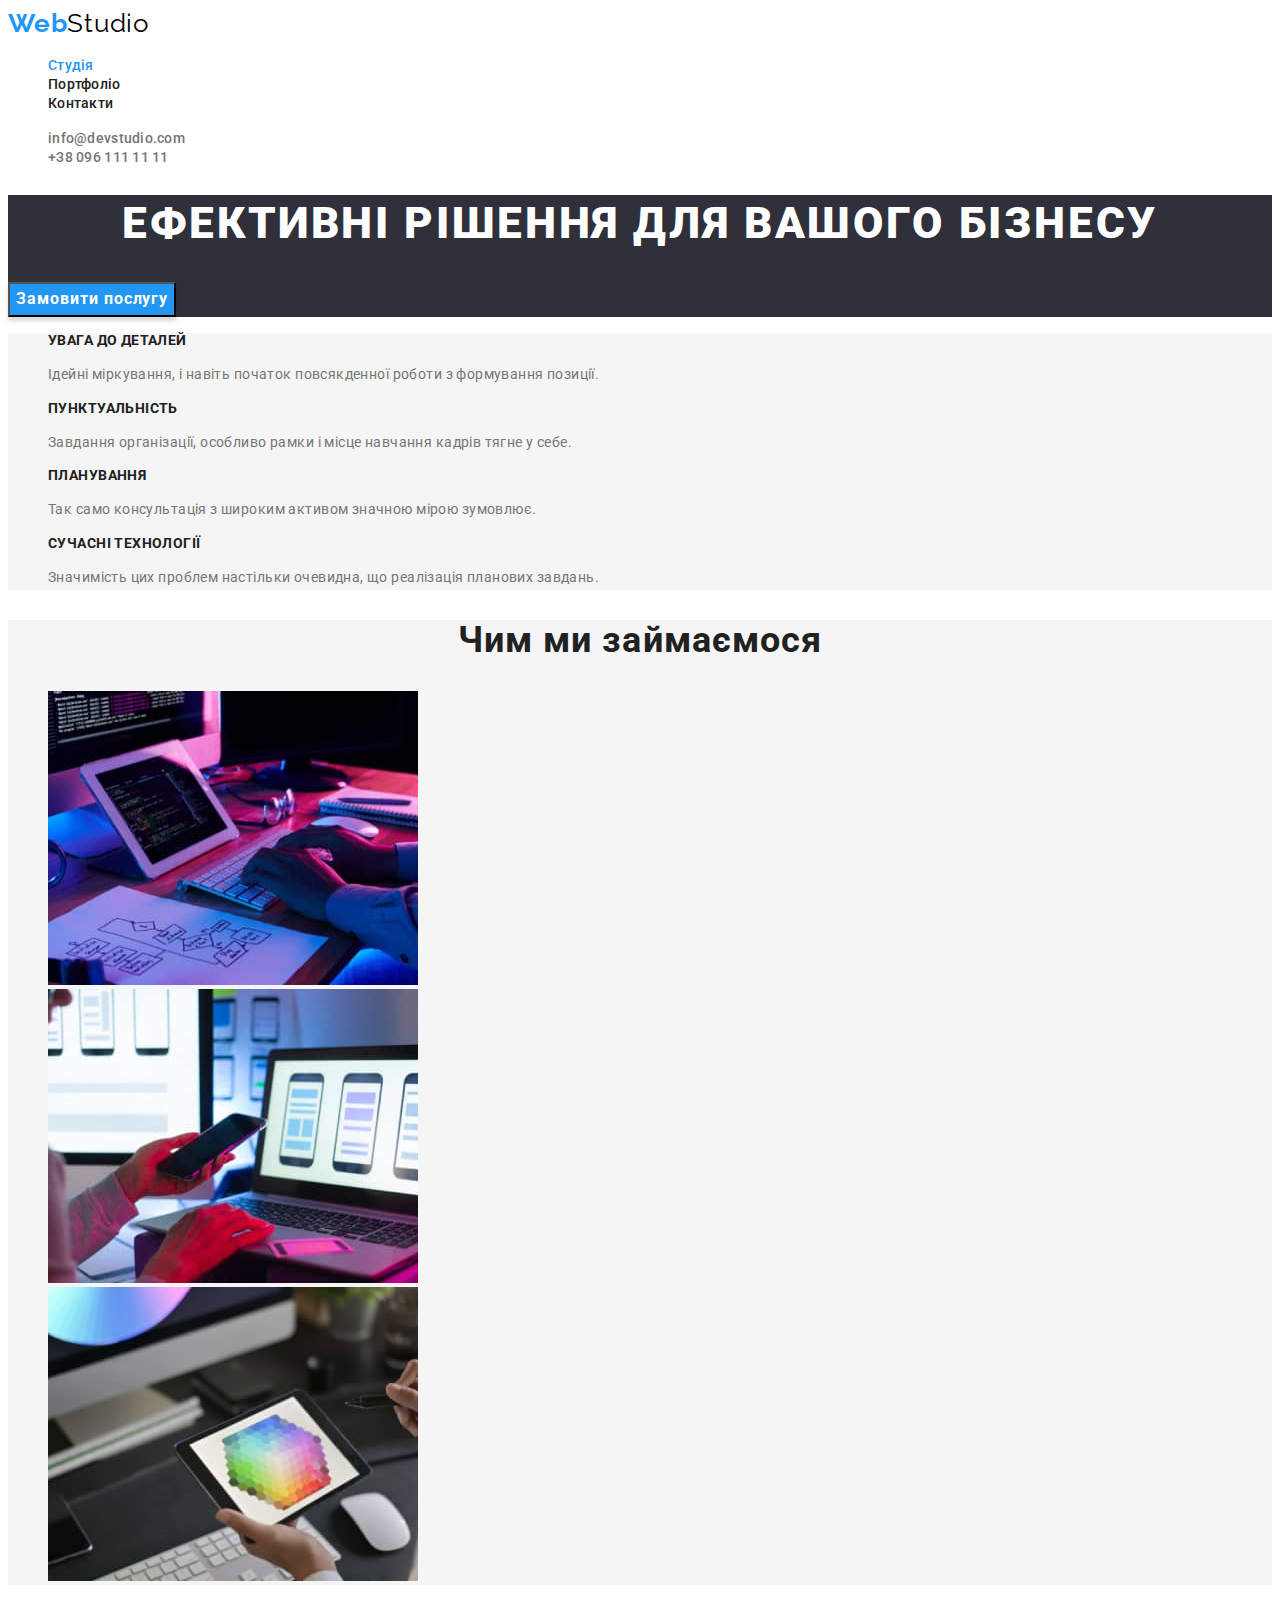
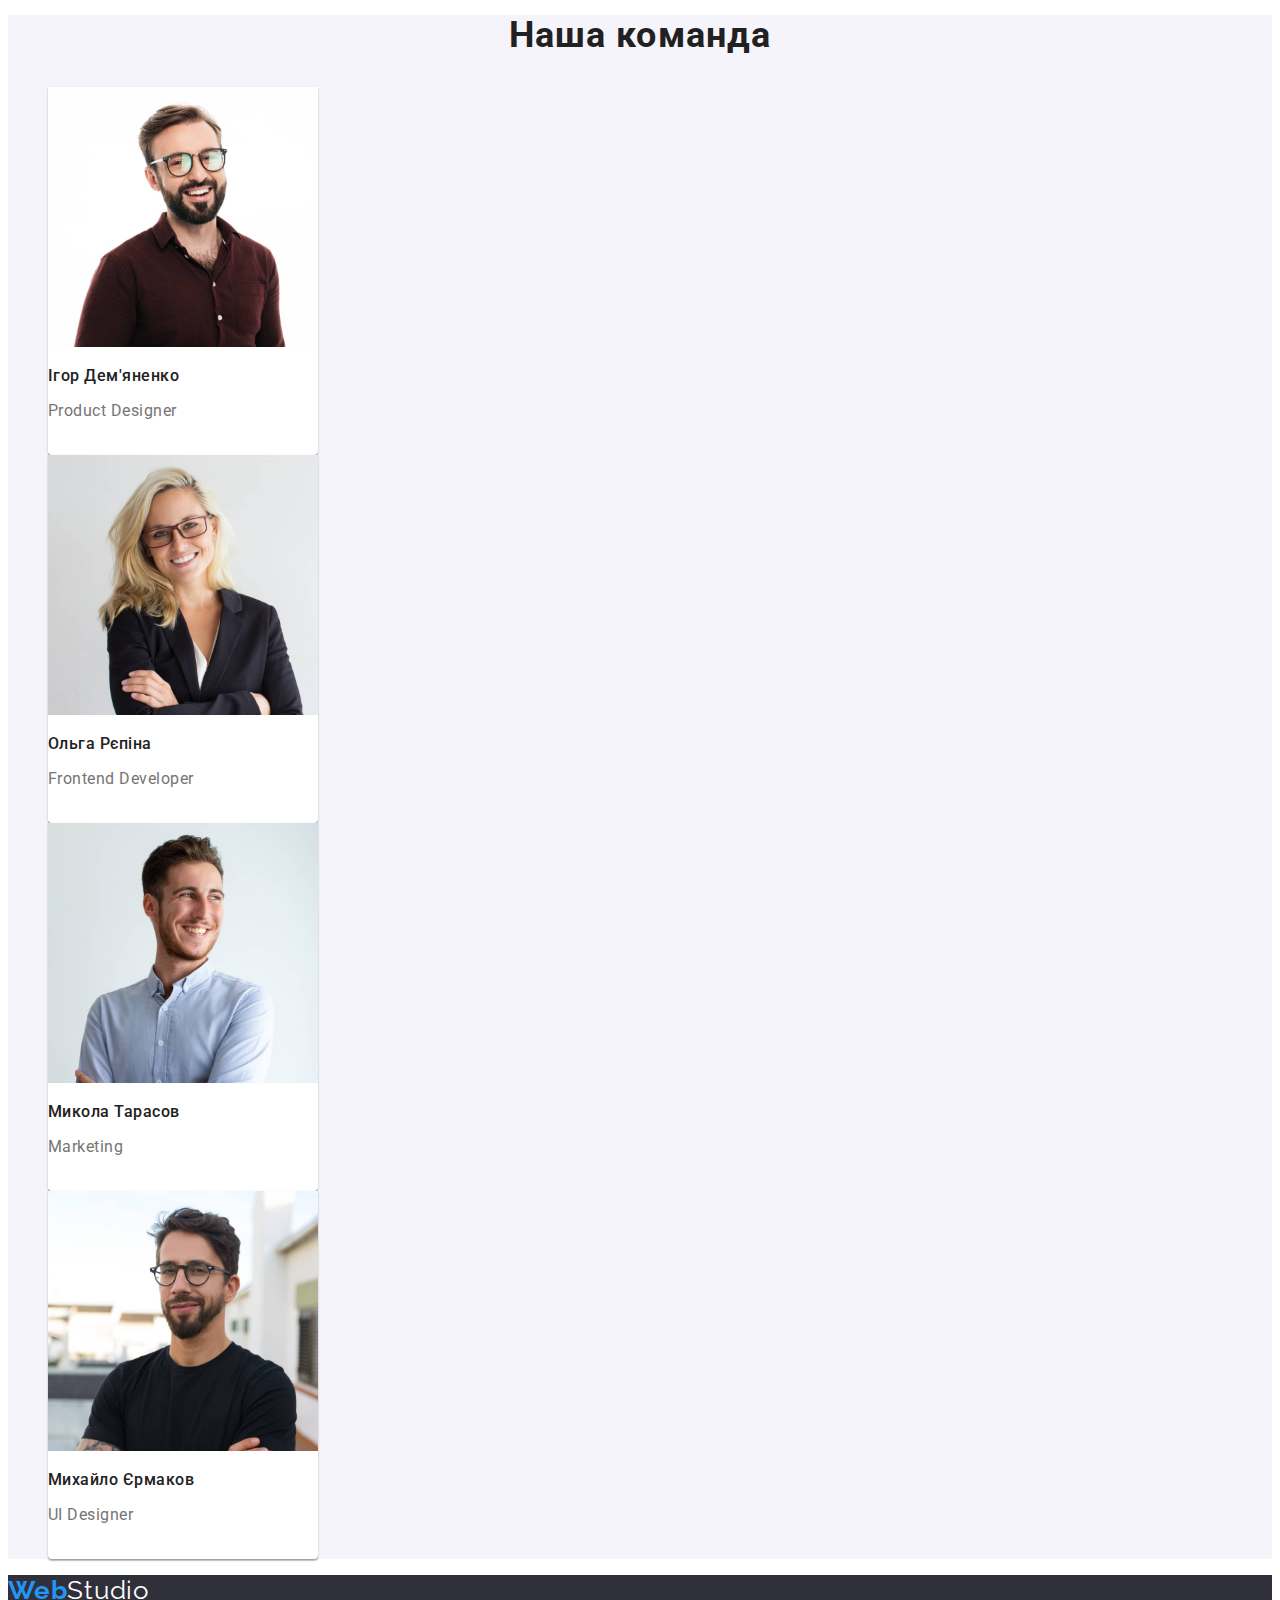
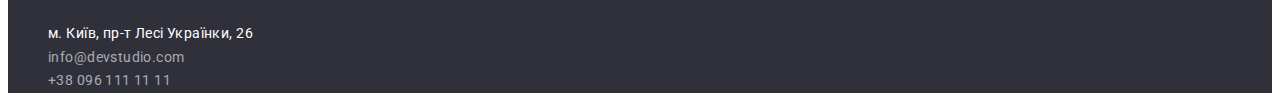
<file: index.html>
<!DOCTYPE html>
<html lang="uk">
  <head>
    <meta charset="UTF-8" />
    <meta http-equiv="X-UA-Compatible" content="IE=edge" />
    <meta name="viewport" content="width=device-width, initial-scale=1.0" />
    <title lang="en">WebStudio</title>
    <link rel="stylesheet" href="./css/styles.css" />
    <link rel="preconnect" href="https://fonts.googleapis.com" />
    <link rel="preconnect" href="https://fonts.gstatic.com" crossorigin />
    <link
      href="https://fonts.googleapis.com/css2?family=Oleo+Script&family=Raleway:wght@700&family=Roboto:wght@400;500;700;900&display=swap"
      rel="stylesheet"
    />
    <link
      href="https://fonts.googleapis.com/css2?family=Roboto:wght@400;500;700;900&display=swap"
      rel="stylesheet"
    />
  </head>
  <body>
    <header class="page-header">
      <a class="logo-link" href="./index.html"
        >Web<span class="logo-part">Studio</span></a
      >
      <nav>
        <ul class="nav-list">
          <li><a class="nav-link current" href="./index.html">Студія</a></li>
          <li><a class="nav-link" href="./portfolio.html">Портфоліо</a></li>
          <li><a class="nav-link" href="#">Контакти</a></li>
        </ul>
      </nav>
      <ul class="contact-list">
        <li>
          <a
            class="contact-link"
            href="mailto:info@devstudio.com"
            target="_blank"
            >info@devstudio.com</a
          >
        </li>
        <li>
          <a class="contact-link" href="tel:+380961111111">+38 096 111 11 11</a>
        </li>
      </ul>
    </header>
    <main>
      <section class="main-section">
        <h1 class="studio-heading">Ефективні рішення для вашого бізнесу</h1>
        <button class="studio-button" type="button">Замовити послугу</button>
      </section>
      <section class="advantages-section">
        <h2 hidden>Наші переваги</h2>
        <ul class="advantages-list">
          <li>
            <h3 class="advantages-heading">Увага до деталей</h3>
            <p class="advantages-paragraph">
              Ідейні міркування, і навіть початок повсякденної роботи з
              формування позиції.
            </p>
          </li>
          <li>
            <h3 class="advantages-heading">Пунктуальність</h3>
            <p class="advantages-paragraph">
              Завдання організації, особливо рамки і місце навчання кадрів тягне
              у себе.
            </p>
          </li>
          <li>
            <h3 class="advantages-heading">Планування</h3>
            <p class="advantages-paragraph">
              Так само консультація з широким активом значною мірою зумовлює.
            </p>
          </li>
          <li>
            <h3 class="advantages-heading">Сучасні технології</h3>
            <p class="advantages-paragraph">
              Значимість цих проблем настільки очевидна, що реалізація планових
              завдань.
            </p>
          </li>
        </ul>
      </section>
      <section class="activity-section">
        <h2 class="activity-heading">Чим ми займаємося</h2>
        <ul class="activity-list">
          <li>
            <img
              src="./images/img-1.jpg"
              alt="Людина працює за комп'ютером"
              width="370"
              height="294"
            />
          </li>
          <li>
            <img
              src="./images/img-2.jpg"
              alt="Людина працює з телефоном та ноутбуком"
              width="370"
              height="294"
            />
          </li>
          <li>
            <img
              src="./images/img-3.jpg"
              alt="Людина дивиться на палітру кольорів у планшеті"
              width="370"
              height="294"
            />
          </li>
        </ul>
      </section>
      <section class="team-section">
        <h2 class="team-heading">Наша команда</h2>
        <ul class="team-list">
          <li class="team-card">
            <img
              src="./images/team-1.jpg"
              alt="Чоловік в окулярах"
              width="270"
              height="260"
            />
            <h3 class="team-name">Ігор Дем'яненко</h3>
            <p class="team-position" lang="en">Product Designer</p>
          </li>
          <li class="team-card">
            <img
              src="./images/team-2.jpg"
              alt="Жінка в окулярах"
              width="270"
              height="260"
            />
            <h3 class="team-name">Ольга Рєпіна</h3>
            <p class="team-position" lang="en">Frontend Developer</p>
          </li>
          <li class="team-card">
            <img
              src="./images/team-3.jpg"
              alt="Хлопець в сорочці"
              width="270"
              height="260"
            />
            <h3 class="team-name">Микола Тарасов</h3>
            <p class="team-position" lang="en">Marketing</p>
          </li>
          <li class="team-card">
            <img
              src="./images/team-4.jpg"
              alt="Хлопець в окулярах"
              width="270"
              height="260"
            />
            <h3 class="team-name">Михайло Єрмаков</h3>
            <p class="team-position" lang="en">UI Designer</p>
          </li>
        </ul>
      </section>
    </main>
    <footer class="page-footer">
      <a class="footer-logo" href="./index.html"
        >Web<span class="footer-logo-part">Studio</span></a
      >
      <address>
        <ul class="address-list">
          <li>
            <a
              class="address-link"
              href="https://goo.gl/maps/ioWXc1XH5CA14CVF7"
              target="_blank"
              rel="noopener norefferer nofollow"
              >м. Київ, пр-т Лесі Українки, 26</a
            >
          </li>
          <li>
            <a
              class="footer-link"
              href="mailto:info@devstudio.com"
              target="_blank"
              >info@devstudio.com</a
            >
          </li>
          <li>
            <a class="footer-link" href="tel:+380961111111"
              >+38 096 111 11 11</a
            >
          </li>
        </ul>
      </address>
    </footer>
  </body>
</html>
</file>
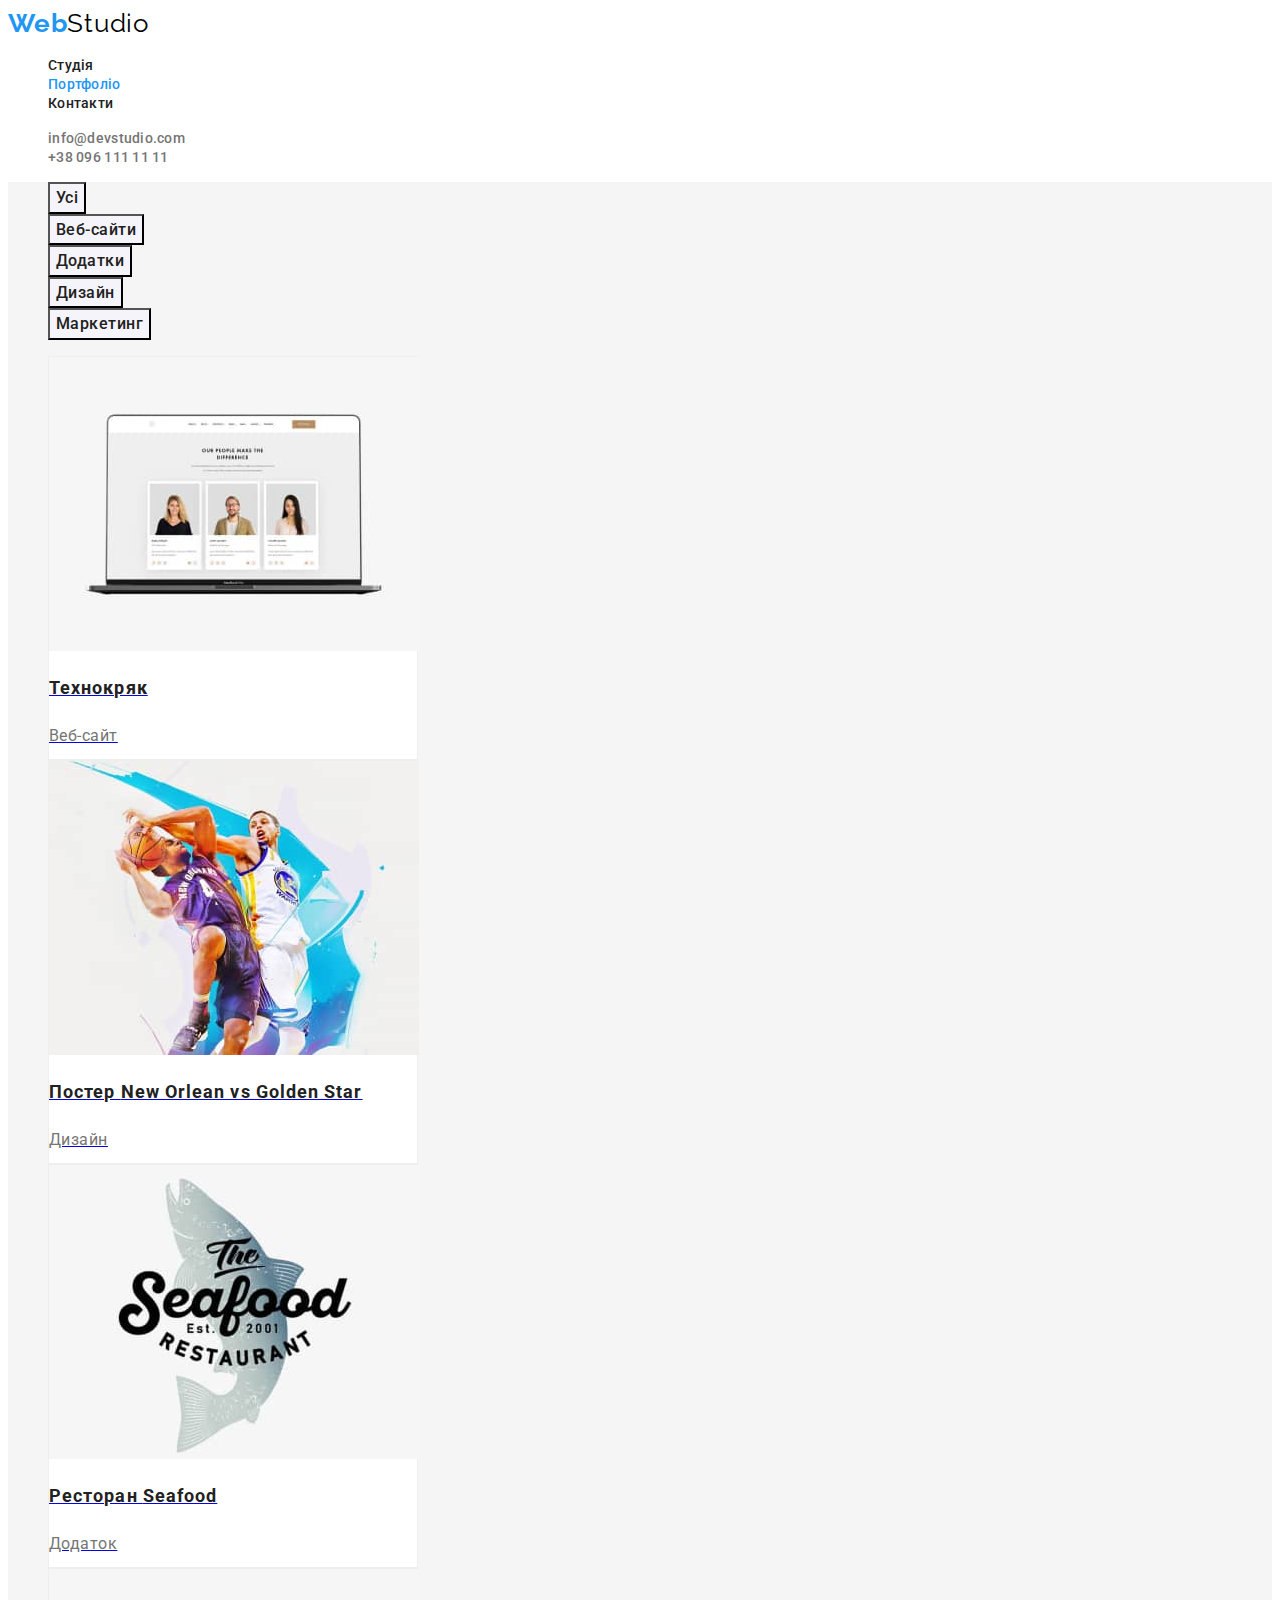
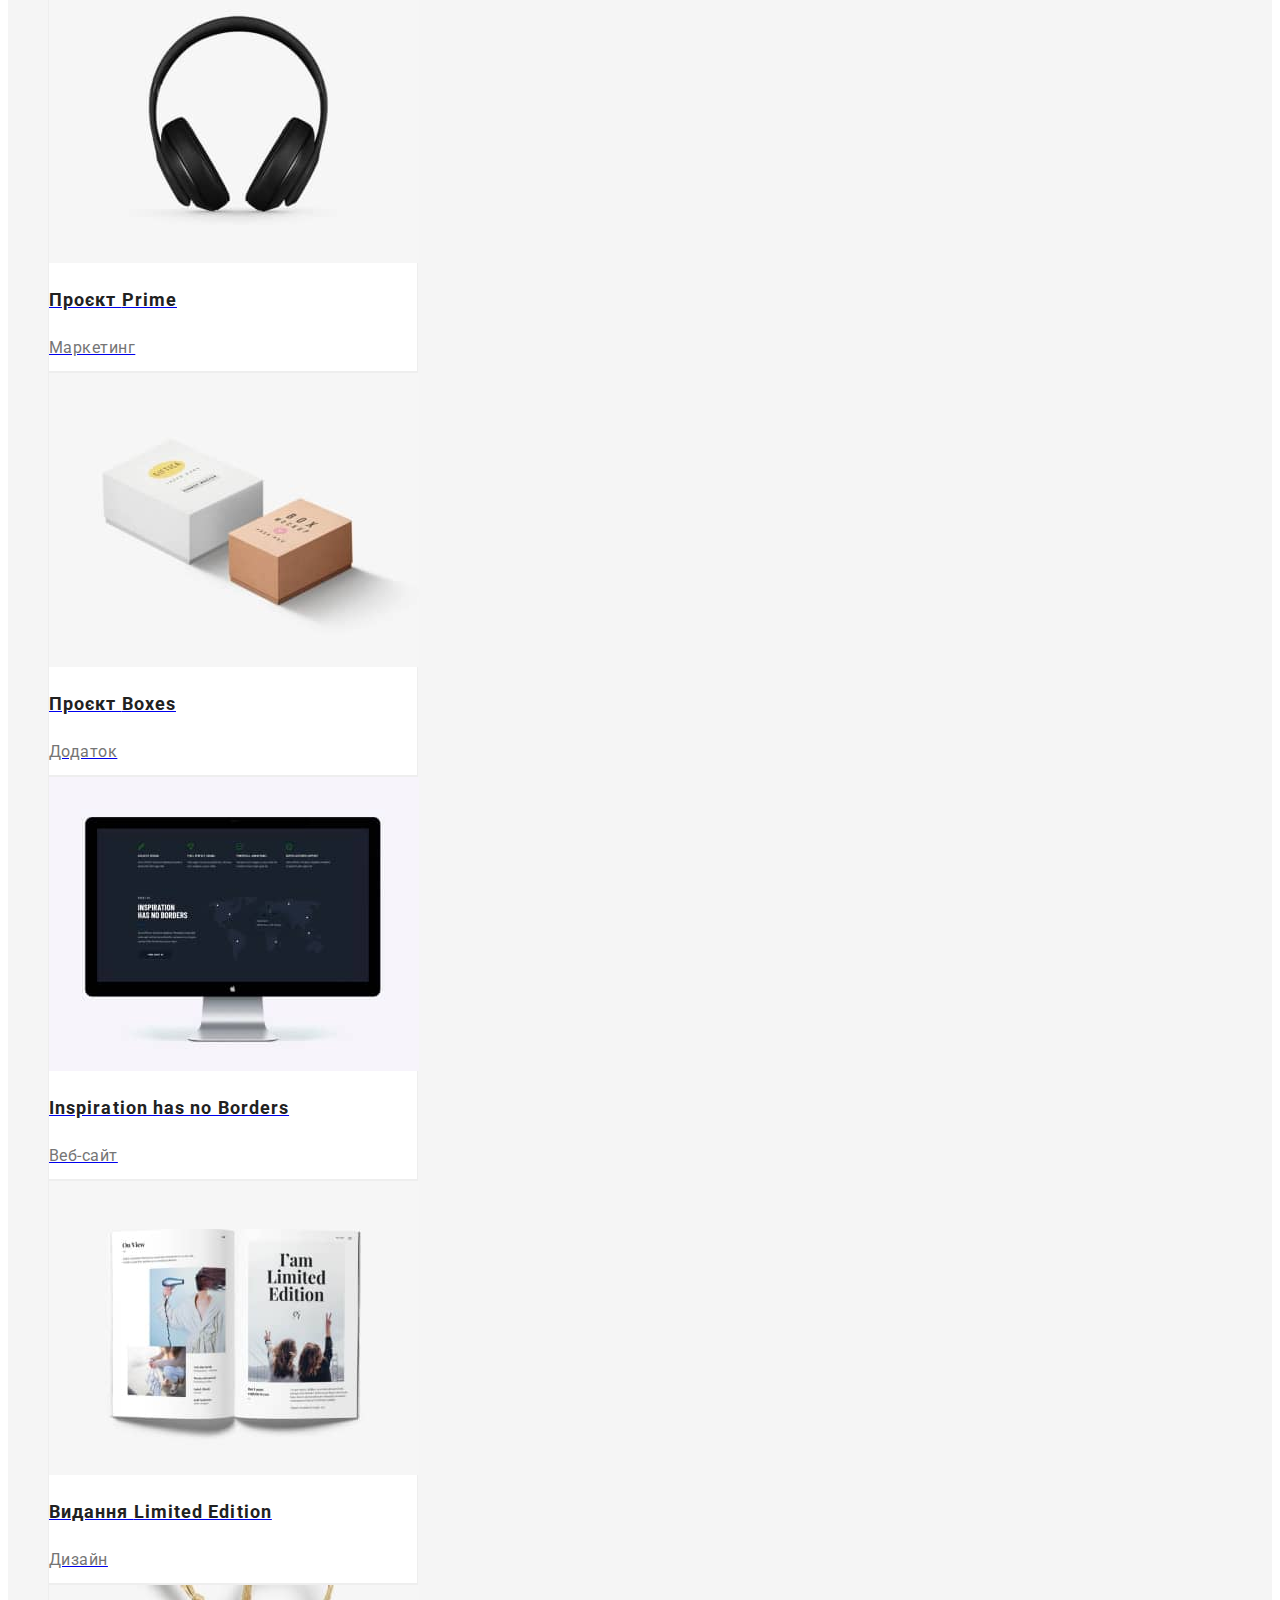
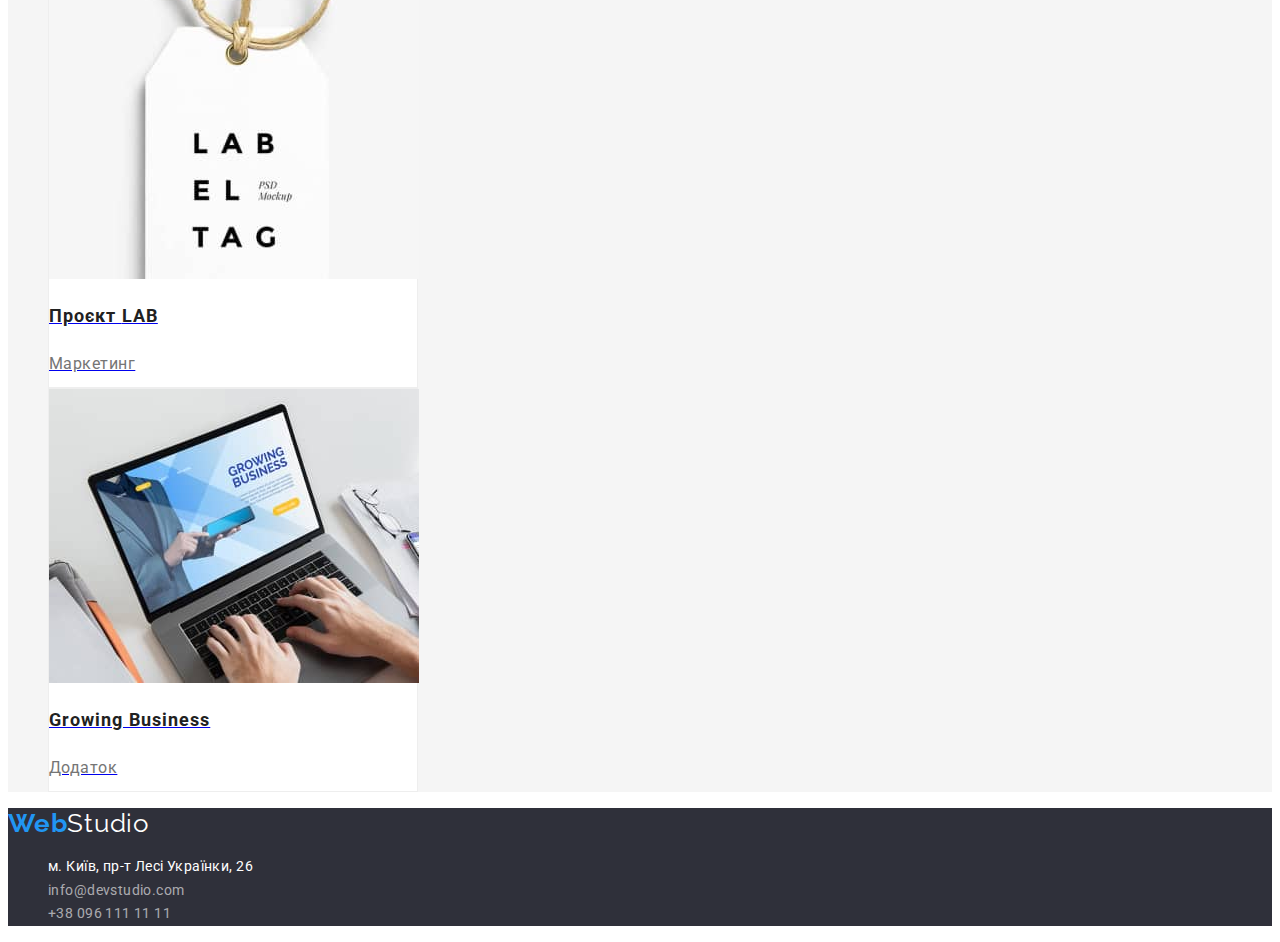
<file: portfolio.html>
<!DOCTYPE html>
<html lang="uk">
  <head>
    <meta charset="UTF-8" />
    <meta http-equiv="X-UA-Compatible" content="IE=edge" />
    <meta name="viewport" content="width=device-width, initial-scale=1.0" />
    <title>Portfolio</title>
    <link rel="stylesheet" href="./css/styles.css" />
    <link rel="preconnect" href="https://fonts.googleapis.com" />
    <link rel="preconnect" href="https://fonts.gstatic.com" crossorigin />
    <link
      href="https://fonts.googleapis.com/css2?family=Oleo+Script&family=Raleway:wght@700&family=Roboto:wght@400;500;700;900&display=swap"
      rel="stylesheet"
    />
    <link
      href="https://fonts.googleapis.com/css2?family=Roboto:wght@400;500;700;900&display=swap"
      rel="stylesheet"
    />
  </head>
  <body>
    <header class="page-header">
      <a class="logo-link" href="./index.html"
        >Web<span class="logo-part">Studio</span></a
      >
      <nav>
        <ul class="nav-list">
          <li><a class="nav-link" href="./index.html">Студія</a></li>
          <li>
            <a class="nav-link current" href="./portfolio.html">Портфоліо</a>
          </li>
          <li><a class="nav-link" href="#">Контакти</a></li>
        </ul>
      </nav>
      <ul class="contact-list">
        <li>
          <a
            class="contact-link"
            href="mailto:info@devstudio.com"
            target="_blank"
            >info@devstudio.com</a
          >
        </li>
        <li>
          <a class="contact-link" href="tel:+380961111111">+38 096 111 11 11</a>
        </li>
      </ul>
    </header>
    <main>
      <section class="portfolio-section">
        <h1 hidden>Портфоліо</h1>
        <ul class="button-list">
          <li><button class="portfolio-button" type="button">Усі</button></li>
          <li>
            <button class="portfolio-button" type="button">Веб-сайти</button>
          </li>
          <li>
            <button class="portfolio-button" type="button">Додатки</button>
          </li>
          <li>
            <button class="portfolio-button" type="button">Дизайн</button>
          </li>
          <li>
            <button class="portfolio-button" type="button">Маркетинг</button>
          </li>
        </ul>
        <ul class="portfolio-list">
          <li class="portfolio-card">
            <a href="#">
              <img
                src="./images/portfolio-1.jpg"
                alt="Три працівника на екрані
              ноутбука"
                width="370"
                height="294"
              />
              <h2 class="portfolio-heading">Технокряк</h2>
              <p class="portfolio-paragraph">Веб-сайт</p>
            </a>
          </li>
          <li class="portfolio-card">
            <a href="#">
              <img
                src="./images/portfolio-2.jpg"
                alt="Два чоловіка грають у
              баскетбол"
                width="370"
                height="294"
              />
              <h2 class="portfolio-heading">
                Постер <span lang="en">New Orlean vs Golden Star</span>
              </h2>
              <p class="portfolio-paragraph">Дизайн</p>
            </a>
          </li>
          <li class="portfolio-card">
            <a href="#">
              <img
                src="./images/portfolio-3.jpg"
                alt="Лого ресторану"
                width="370"
                height="294"
              />
              <h2 class="portfolio-heading">
                Ресторан <span lang="en">Seafood</span>
              </h2>
              <p class="portfolio-paragraph">Додаток</p>
            </a>
          </li>
          <li class="portfolio-card">
            <a href="#">
              <img
                src="./images/portfolio-4.jpg"
                alt="Навушники"
                width="370"
                height="294"
              />
              <h2 class="portfolio-heading">
                Проєкт <span lang="en">Prime</span>
              </h2>
              <p class="portfolio-paragraph">Маркетинг</p>
            </a>
          </li>
          <li class="portfolio-card">
            <a href="#">
              <img
                src="./images/portfolio-5.jpg"
                alt="Дві картонні коробки"
                width="370"
                height="294"
              />
              <h2 class="portfolio-heading">
                Проєкт <span lang="en">Boxes</span>
              </h2>
              <p class="portfolio-paragraph">Додаток</p>
            </a>
          </li>
          <li class="portfolio-card">
            <a href="#">
              <img
                src="./images/portfolio-6.jpg"
                alt="Комп'тер із написом на
              моніторі"
                width="370"
                height="294"
              />
              <h2 class="portfolio-heading" lang="en">
                Inspiration has no Borders
              </h2>
              <p class="portfolio-paragraph">Веб-сайт</p>
            </a>
          </li>
          <li class="portfolio-card">
            <a href="#">
              <img
                src="./images/portfolio-7.jpg"
                alt="Розгорнута книга"
                width="370"
                height="294"
              />
              <h2 class="portfolio-heading">
                Видання <span lang="en">Limited Edition</span>
              </h2>
              <p class="portfolio-paragraph">Дизайн</p>
            </a>
          </li>
          <li class="portfolio-card">
            <a href="#">
              <img
                src="./images/portfolio-8.jpg"
                alt="Бирка з логотипом"
                width="370"
                height="294"
              />
              <h2 class="portfolio-heading">
                Проєкт <span lang="en">LAB</span>
              </h2>
              <p class="portfolio-paragraph">Маркетинг</p>
            </a>
          </li>
          <li class="portfolio-card">
            <a href="#">
              <img
                src="./images/portfolio-9.jpg"
                alt="Людина друкує на
              клавіатурі ноутбуку"
                width="370"
                height="294"
              />
              <h2 class="portfolio-heading" lang="en">Growing Business</h2>
              <p class="portfolio-paragraph">Додаток</p>
            </a>
          </li>
        </ul>
      </section>
    </main>
    <footer class="page-footer">
      <a class="footer-logo" href="./index.html"
        >Web<span class="footer-logo-part">Studio</span></a
      >
      <address>
        <ul class="address-list">
          <li>
            <a
              class="address-link"
              href="https://goo.gl/maps/ioWXc1XH5CA14CVF7"
              target="_blank"
              rel="noopener norefferer nofollow"
              >м. Київ, пр-т Лесі Українки, 26</a
            >
          </li>
          <li>
            <a
              class="footer-link"
              href="mailto:info@devstudio.com"
              target="_blank"
              >info@devstudio.com</a
            >
          </li>
          <li>
            <a class="footer-link" href="tel:+380961111111"
              >+38 096 111 11 11</a
            >
          </li>
        </ul>
      </address>
    </footer>
  </body>
</html>
</file>
<file: css/styles.css>
:root {
  --footer-color: #2f303a;
  --accent-color: #2196f3;
  --main-color: #ffffff;
  --primary-text-color: #757575;
  --secondary-text-color: #212121;
  --background-color: #f5f5f5;
  --additional-background-color: #f5f4fa;
  --main-font: "Roboto";
  --logo-font: "Raleway";
}

body {
  background-color: var(--main-color);
  font-family: "Roboto", sans-serif;
  color: #212121;
}

/* header */

.page-header {
  background-color: var(--main-color);
}

.logo-link {
  color: var(--accent-color);
  font-family: "Raleway", sans-serif;
  font-style: normal;
  font-weight: 700;
  font-size: 26px;
  line-height: 1.19;
  letter-spacing: 0.03em;
  text-decoration: none;
}

.logo-part {
  color: #000000;
  font-family: "Raleway", sans-serif;
  font-weight: 400;
  font-size: 26px;
  line-height: 1.19;
  letter-spacing: 0.03em;
}

.nav-list,
.advantages-list,
.address-list,
.activity-list,
.contact-list,
.button-list,
.portfolio-list,
.team-list {
  list-style: none;
}

.nav-link,
.contact-link {
  font-family: inherit;
  font-weight: 500;
  font-size: 14px;
  line-height: 1.14;
  letter-spacing: 0.02em;
  text-decoration: none;
}

.nav-link {
  color: var(--secondary-text-color);
}

.contact-link {
  color: var(--primary-text-color);
}

.nav-link:hover,
.nav-link:focus,
.contact-link:hover,
.contact-link:focus {
  color: var(--accent-color);
}

.nav-link.current {
  color: var(--accent-color);
}

/* section1 */

.main-section {
  background-color: var(--footer-color);
}

.studio-heading {
  font-weight: 900;
  font-size: 44px;
  line-height: 1.3;
  text-align: center;
  letter-spacing: 0.06em;
  text-transform: uppercase;
  color: var(--main-color);
}

.studio-button {
  background-color: var(--accent-color);
  box-shadow: 0px 4px 4px rgba(0, 0, 0, 0.15);
  font-family: inherit;
  font-style: normal;
  font-weight: 700;
  font-size: 16px;
  line-height: 1.8;
  display: flex;
  align-items: center;
  text-align: center;
  letter-spacing: 0.06em;
  color: var(--main-color);
  cursor: pointer;
}

.studio-button:hover,
.studio-button:focus {
  background-color: #188ce8;
  box-shadow: 0px 4px 4px rgba(0, 0, 0, 0.15);
  border-radius: 4px;
}

/* section 2 */

.advantages-section,
.activity-section {
  background-color: var(--background-color);
}

.advantages-heading {
  font-weight: 700;
  font-size: 14px;
  line-height: 1.14;
  letter-spacing: 0.03em;
  text-transform: uppercase;
  color: var(--secondary-text-color);
}

.advantages-paragraph {
  font-size: 14px;
  line-height: 1.7;
  letter-spacing: 0.03em;
  color: var(--primary-text-color);
}

/* section3-4 */

.activity-heading,
.team-heading {
  font-weight: 700;
  font-size: 36px;
  line-height: 1.16;
  text-align: center;
  letter-spacing: 0.03em;
  color: var(--secondary-text-color);
}

.team-section {
  background-color: #f5f4fa;
}

.team-card {
  width: 270px;
  height: 368px;
  left: 815px;
  top: 1632px;
  background-color: var(--main-color);
  box-shadow: 0px 1px 3px rgba(0, 0, 0, 0.12), 0px 1px 1px rgba(0, 0, 0, 0.14),
    0px 2px 1px rgba(0, 0, 0, 0.2);
  border-radius: 0px 0px 4px 4px;
}

.team-name {
  font-weight: 500;
  font-size: 16px;
  line-height: 1.18;
  letter-spacing: 0.03em;
  color: var(--secondary-text-color);
}

.team-position {
  font-size: 16px;
  line-height: 1.18;
  letter-spacing: 0.03em;
  color: var(--primary-text-color);
}

/* footer */

.page-footer {
  background-color: var(--footer-color);
}

.footer-logo {
  color: var(--accent-color);
  font-family: "Raleway", sans-serif;
  font-weight: 700;
  font-size: 26px;
  line-height: 1.19;
  letter-spacing: 0.03em;
  text-decoration: none;
}

.footer-logo-part {
  color: var(--main-color);
  font-family: "Raleway", sans-serif;
  font-weight: 400;
  font-size: 26px;
  line-height: 1.19;
  letter-spacing: 0.03em;
}

.footer-link {
  font-family: inherit;
  font-style: normal;
  font-weight: 400;
  font-size: 14px;
  line-height: 1.7;
  letter-spacing: 0.03em;
  color: rgba(255, 255, 255, 0.6);
  text-decoration: none;
}

.address-link {
  font-family: inherit;
  font-style: normal;
  font-weight: 400;
  font-size: 14px;
  line-height: 1.7;
  letter-spacing: 0.03em;
  color: var(--main-color);
  text-decoration: none;
}

.footer-link:hover,
.footer-link:focus {
  color: var(--accent-color);
}

/* portfolio */

.portfolio-section {
  background-color: var(--background-color);
}

.portfolio-button {
  background-color: var(--additional-background-color);
  font-family: inherit;
  font-style: normal;
  font-weight: 500;
  font-size: 16px;
  line-height: 1.6;
  text-align: center;
  letter-spacing: 0.03em;
  color: var(--secondary-text-color);
  cursor: pointer;
}

.portfolio-button:hover,
.portfolio-button:focus {
  background-color: var(--accent-color);
  color: var(--main-color);
}

.portfolio-card {
  box-sizing: border-box;
  width: 370px;
  height: 404px;
  left: 615px;
  top: 1130px;
  background: var(--main-color);
  border: 1px solid #eeeeee;
}

.portfolio-heading {
  font-weight: 700;
  font-size: 18px;
  line-height: 2;
  letter-spacing: 0.06em;
  color: var(--secondary-text-color);
}

.portfolio-paragraph {
  font-size: 16px;
  line-height: 1.8;
  letter-spacing: 0.03em;
  color: var(--primary-text-color);
}
</file>
